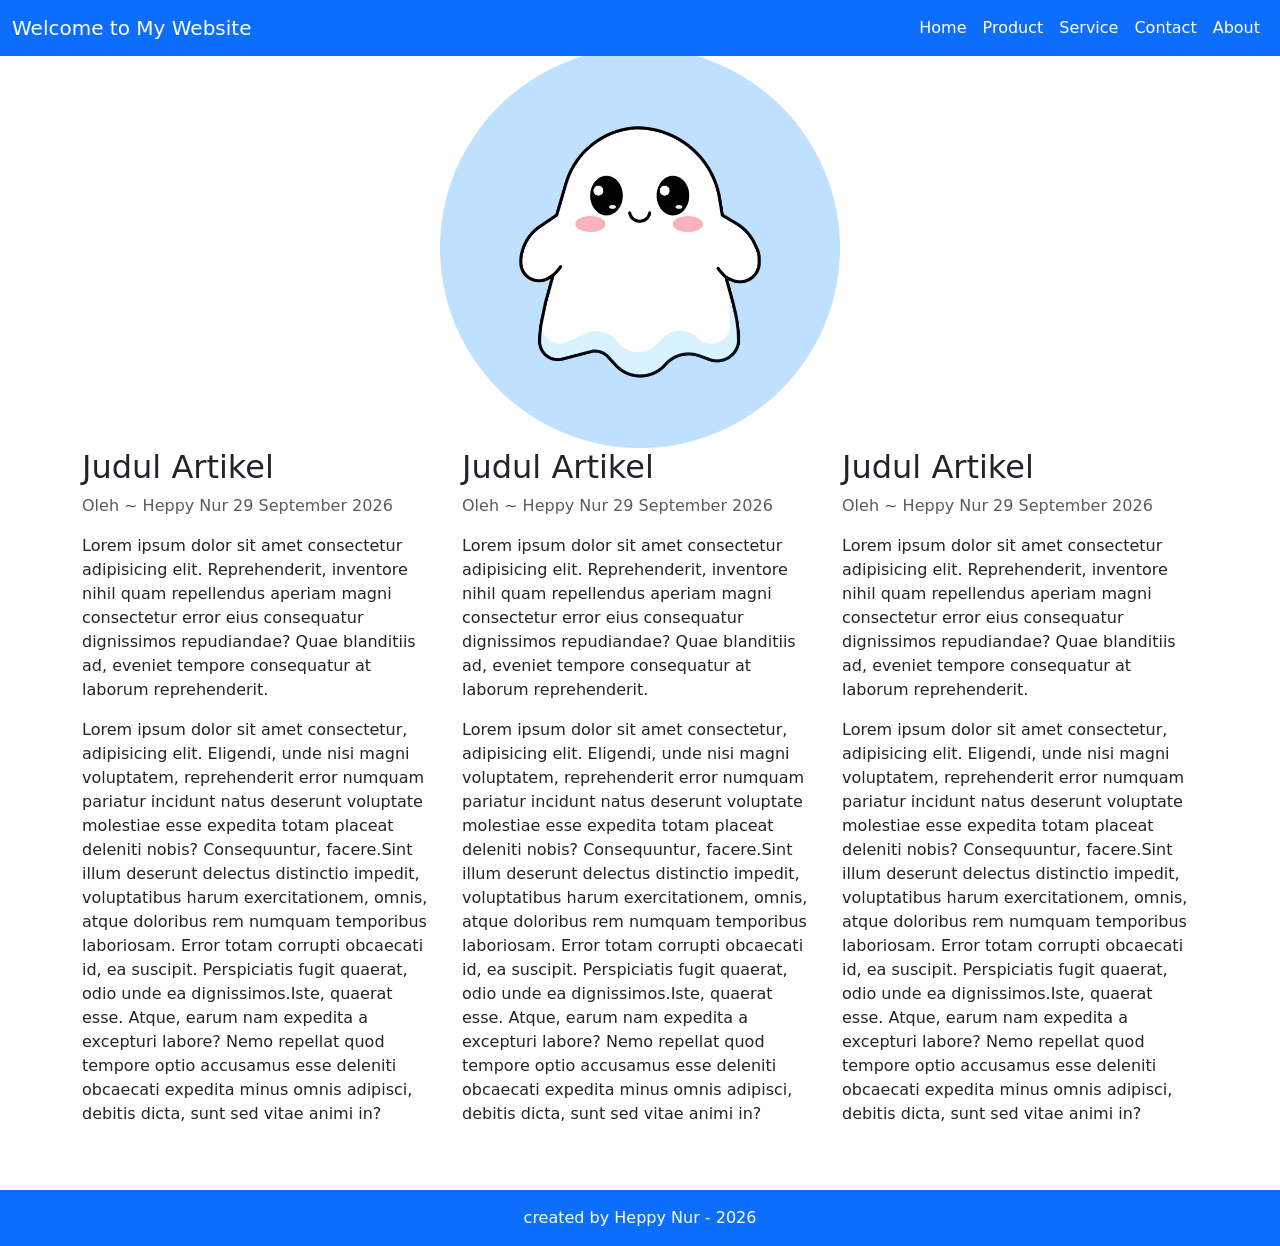
<file: web-bootsrap/index.html>
<!DOCTYPE html>
<html lang="en">
<head>
    <meta charset="UTF-8">
    <meta name="viewport" content="width=device-width, initial-scale=1.0">
    <title>Document</title>
    <!-- load css bootsrap -->
    <link href="https://cdn.jsdelivr.net/npm/bootstrap@5.3.8/dist/css/bootstrap.min.css" rel="stylesheet" integrity="sha384-sRIl4kxILFvY47J16cr9ZwB07vP4J8+LH7qKQnuqkuIAvNWLzeN8tE5YBujZqJLB" crossorigin="anonymous">
</head>
<body>
    <!-- menu navbar  --> 
    <!-- di warna ada danger, primary, warning, success -->
    <!-- fixed-top digunakan agar navbar tetap ditampilkan walaupun sudah discroll ke bawah -->
        <nav class="navbar navbar-expand-lg bg-primary navbar-dark fixed-top">
    <div class="container-fluid">
        <a class="navbar-brand" href="#">Welcome to My Website</a>
        <button class="navbar-toggler" type="button" data-bs-toggle="collapse" data-bs-target="#navbarNav" aria-controls="navbarNav" aria-expanded="false" aria-label="Toggle navigation">
        <span class="navbar-toggler-icon"></span>
        </button>
        <div class="collapse navbar-collapse" id="navbarNavAltMarkup">
            <div class="navbar-nav ms-auto"> <!-- ms-auto agar rata kanan -->
            <a class="nav-link active" aria-current="page" href="#">Home</a>
            <a class="nav-link active" href="#">Product</a>
            <a class="nav-link active" href="#">Service</a>
            <a class="nav-link active" href="#">Contact</a>
            <a class="nav-link active" href="#">About</a>
            </div>
        </div>
    </div>
    </nav>
    
    <!-- hero image atau banner -->
    <div class="container text-center mt-5">
        <img src="img/gambar imut.img" width="400px" height="400px" class="img-fluid rounded-circle" alt="imut">
    </div>

    <!-- untuk artikel -->
    <div class="container">
        <div class="row">
            <!-- kolom 1 -->
            <div class="col-md">
                <h2>Judul Artikel</h2>
                <p class="text-muted">Oleh ~ Heppy Nur 29 September 2026</p>
                <p>Lorem ipsum dolor sit amet consectetur adipisicing elit. Reprehenderit, inventore nihil quam repellendus aperiam magni consectetur error eius consequatur dignissimos repudiandae? Quae blanditiis ad, eveniet tempore consequatur at laborum reprehenderit.</p>
                <p><span>Lorem ipsum dolor sit amet consectetur, adipisicing elit. Eligendi, unde nisi magni voluptatem, reprehenderit error numquam pariatur incidunt natus deserunt voluptate molestiae esse expedita totam placeat deleniti nobis? Consequuntur, facere.</span><span>Sint illum deserunt delectus distinctio impedit, voluptatibus harum exercitationem, omnis, atque doloribus rem numquam temporibus laboriosam. Error totam corrupti obcaecati id, ea suscipit. Perspiciatis fugit quaerat, odio unde ea dignissimos.</span><span>Iste, quaerat esse. Atque, earum nam expedita a excepturi labore? Nemo repellat quod tempore optio accusamus esse deleniti obcaecati expedita minus omnis adipisci, debitis dicta, sunt sed vitae animi in?</span></p>
            </div>
            <!-- kolom 2 -->
             <div class="col-md">
                <h2>Judul Artikel</h2>
                <p class="text-muted">Oleh ~ Heppy Nur 29 September 2026</p>
                <p>Lorem ipsum dolor sit amet consectetur adipisicing elit. Reprehenderit, inventore nihil quam repellendus aperiam magni consectetur error eius consequatur dignissimos repudiandae? Quae blanditiis ad, eveniet tempore consequatur at laborum reprehenderit.</p>
                <p><span>Lorem ipsum dolor sit amet consectetur, adipisicing elit. Eligendi, unde nisi magni voluptatem, reprehenderit error numquam pariatur incidunt natus deserunt voluptate molestiae esse expedita totam placeat deleniti nobis? Consequuntur, facere.</span><span>Sint illum deserunt delectus distinctio impedit, voluptatibus harum exercitationem, omnis, atque doloribus rem numquam temporibus laboriosam. Error totam corrupti obcaecati id, ea suscipit. Perspiciatis fugit quaerat, odio unde ea dignissimos.</span><span>Iste, quaerat esse. Atque, earum nam expedita a excepturi labore? Nemo repellat quod tempore optio accusamus esse deleniti obcaecati expedita minus omnis adipisci, debitis dicta, sunt sed vitae animi in?</span></p>
            </div>
            <!-- kolom 3 -->
             <div class="col-md">
                <h2>Judul Artikel</h2>
                <p class="text-muted">Oleh ~ Heppy Nur 29 September 2026</p>
                <p>Lorem ipsum dolor sit amet consectetur adipisicing elit. Reprehenderit, inventore nihil quam repellendus aperiam magni consectetur error eius consequatur dignissimos repudiandae? Quae blanditiis ad, eveniet tempore consequatur at laborum reprehenderit.</p>
                <p><span>Lorem ipsum dolor sit amet consectetur, adipisicing elit. Eligendi, unde nisi magni voluptatem, reprehenderit error numquam pariatur incidunt natus deserunt voluptate molestiae esse expedita totam placeat deleniti nobis? Consequuntur, facere.</span><span>Sint illum deserunt delectus distinctio impedit, voluptatibus harum exercitationem, omnis, atque doloribus rem numquam temporibus laboriosam. Error totam corrupti obcaecati id, ea suscipit. Perspiciatis fugit quaerat, odio unde ea dignissimos.</span><span>Iste, quaerat esse. Atque, earum nam expedita a excepturi labore? Nemo repellat quod tempore optio accusamus esse deleniti obcaecati expedita minus omnis adipisci, debitis dicta, sunt sed vitae animi in?</span></p>
            </div>
        </div>
    </div>

    <!-- untuk footer  -->
    <footer class="bg-primary text-white text-center py-3 mt-5">
        created by Heppy Nur - 2026
    </footer>

    <!-- javascript js bootstrap  -->
    <script src="https://cdn.jsdelivr.net/npm/bootstrap@5.3.8/dist/js/bootstrap.bundle.min.js" integrity="sha384-FKyoEForCGlyvwx9Hj09JcYn3nv7wiPVlz7YYwJrWVcXK/BmnVDxM+D2scQbITxI" crossorigin="anonymous"></script>
</body>
</html>
</file>
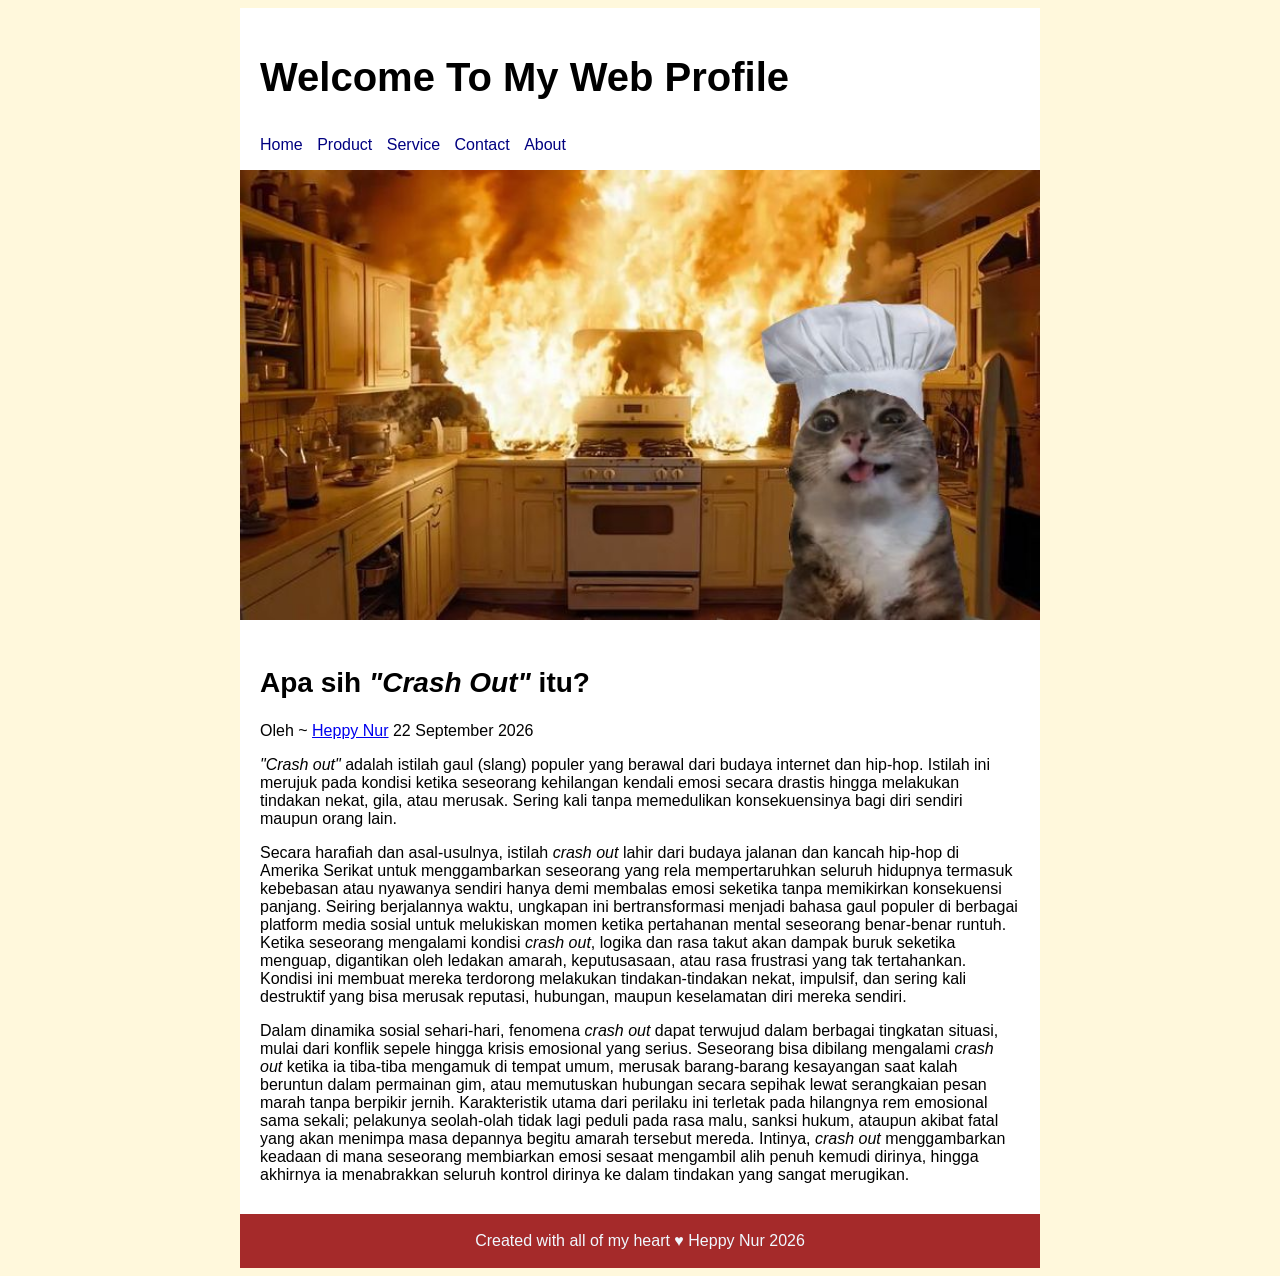
<file: web-css/index.html>
<!DOCTYPE html>
<html lang="en">
<head>
    <meta charset="UTF-8">
    <meta name="viewport" content="width=device-width, initial-scale=1.0">
    <title>Web Profile</title>
    <!-- link style css berada di eksternal -->
    <link rel="stylesheet" href="css/style.css">
</head>
<body>
    <!-- membuat container -->
     <div class="container">
        <!-- ini membuat header -->
        <div class="header">
            <h1 class="judul">Welcome To My Web Profile</h1>
            <!-- membuat menu navigasi atas -->
             <ul class="nav">
                <li><a href="#">Home</a></li>
                <li><a href="#">Product</a></li>
                <li><a href="#">Service</a></li>
                <li><a href="#">Contact</a></li>
                <li><a href="#">About</a></li>
             </ul>
        </div>

        <!-- membuat banner -->
    <div class="banner"></div>
    <img src="img/gambar kucing koki.jpg" class="banner">

    <!-- membuat isi -->
     <div class="isi">
        <h2>Apa sih <i>"Crash Out"</i> itu?</h2>
        <p class="peulis">Oleh ~ <a href="#">Heppy Nur</a> 22 September 2026 </p>

        <p> <i>"Crash out"</i> adalah istilah gaul (slang) populer yang berawal dari budaya internet dan hip-hop. Istilah ini merujuk pada kondisi ketika seseorang kehilangan kendali emosi secara drastis hingga melakukan tindakan nekat, gila, atau merusak. Sering kali tanpa memedulikan konsekuensinya bagi diri sendiri maupun orang lain.</p>

        <p>Secara harafiah dan asal-usulnya, istilah <i>crash out</i> lahir dari budaya jalanan dan kancah hip-hop di Amerika Serikat untuk menggambarkan seseorang yang rela mempertaruhkan seluruh hidupnya termasuk kebebasan atau nyawanya sendiri hanya demi membalas emosi seketika tanpa memikirkan konsekuensi panjang. Seiring berjalannya waktu, ungkapan ini bertransformasi menjadi bahasa gaul populer di berbagai platform media sosial untuk melukiskan momen ketika pertahanan mental seseorang benar-benar runtuh. Ketika seseorang mengalami kondisi <i>crash out</i>, logika dan rasa takut akan dampak buruk seketika menguap, digantikan oleh ledakan amarah, keputusasaan, atau rasa frustrasi yang tak tertahankan. Kondisi ini membuat mereka terdorong melakukan tindakan-tindakan nekat, impulsif, dan sering kali destruktif yang bisa merusak reputasi, hubungan, maupun keselamatan diri mereka sendiri.</p>

        <p>Dalam dinamika sosial sehari-hari, fenomena <i>crash out</i> dapat terwujud dalam berbagai tingkatan situasi, mulai dari konflik sepele hingga krisis emosional yang serius. Seseorang bisa dibilang mengalami <i>crash out</i> ketika ia tiba-tiba mengamuk di tempat umum, merusak barang-barang kesayangan saat kalah beruntun dalam permainan gim, atau memutuskan hubungan secara sepihak lewat serangkaian pesan marah tanpa berpikir jernih. Karakteristik utama dari perilaku ini terletak pada hilangnya rem emosional sama sekali; pelakunya seolah-olah tidak lagi peduli pada rasa malu, sanksi hukum, ataupun akibat fatal yang akan menimpa masa depannya begitu amarah tersebut mereda. Intinya, <i>crash out </i>menggambarkan keadaan di mana seseorang membiarkan emosi sesaat mengambil alih penuh kemudi dirinya, hingga akhirnya ia menabrakkan seluruh kontrol dirinya ke dalam tindakan yang sangat merugikan.</p>

     </div>

      <!-- untuk footer  -->
     <div class="footer">
        <p class="copyright">Created with all of my heart &hearts; Heppy Nur 2026</p>
     </div>

     </div>


    
</body>
</html>
</file>
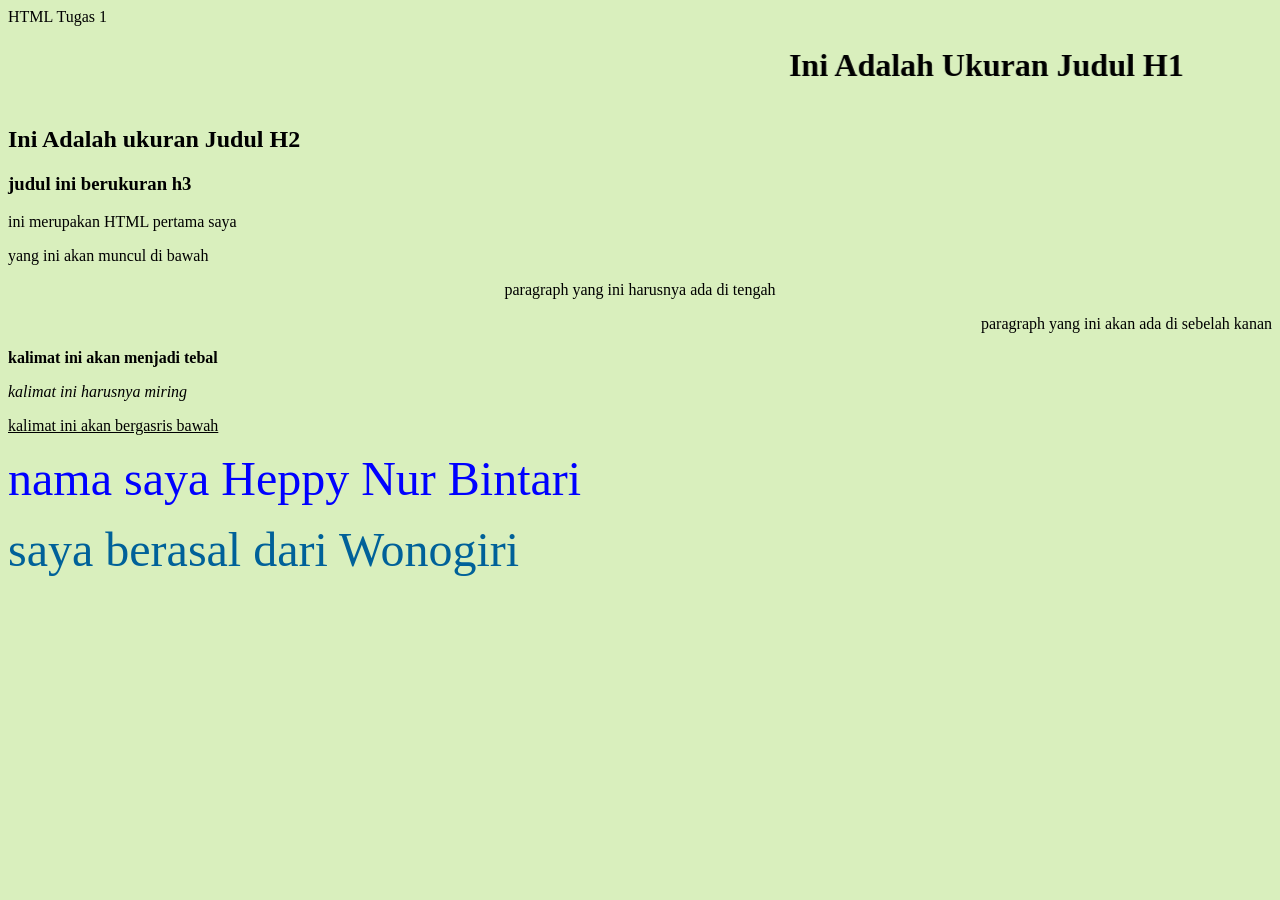
<file: Tugas 1/tugas1.html>
<html>
    <head>
        <tittle> HTML Tugas 1</tittle>
    </head>

    <body bgcolor="#D9EFBD">

        <marquee behavior="alternate" direction="">
            <h1>Ini Adalah Ukuran Judul H1</h1>
        </marquee>
        
        <h2>Ini Adalah ukuran Judul H2</h2>
        <h3>judul ini berukuran h3</h3>

        <p>ini merupakan HTML pertama saya </p>
        <p> yang ini akan muncul di bawah</p>
        <p align="center">paragraph yang ini harusnya ada di tengah</p>
        <p align="right">paragraph yang ini akan ada di sebelah kanan</p>
        <p> <b>kalimat ini akan menjadi tebal</b></p>
        <p><i>kalimat ini harusnya miring</i></p>
        <p><u>kalimat ini akan bergasris bawah</u></p>

        <p>
            <font size="22" color=" blue">nama saya Heppy Nur Bintari</font>
        </p>

        <p>
            <font size="23" color="#006199"> saya berasal dari Wonogiri</font>
        </p>
    </body>

</html>
</file>
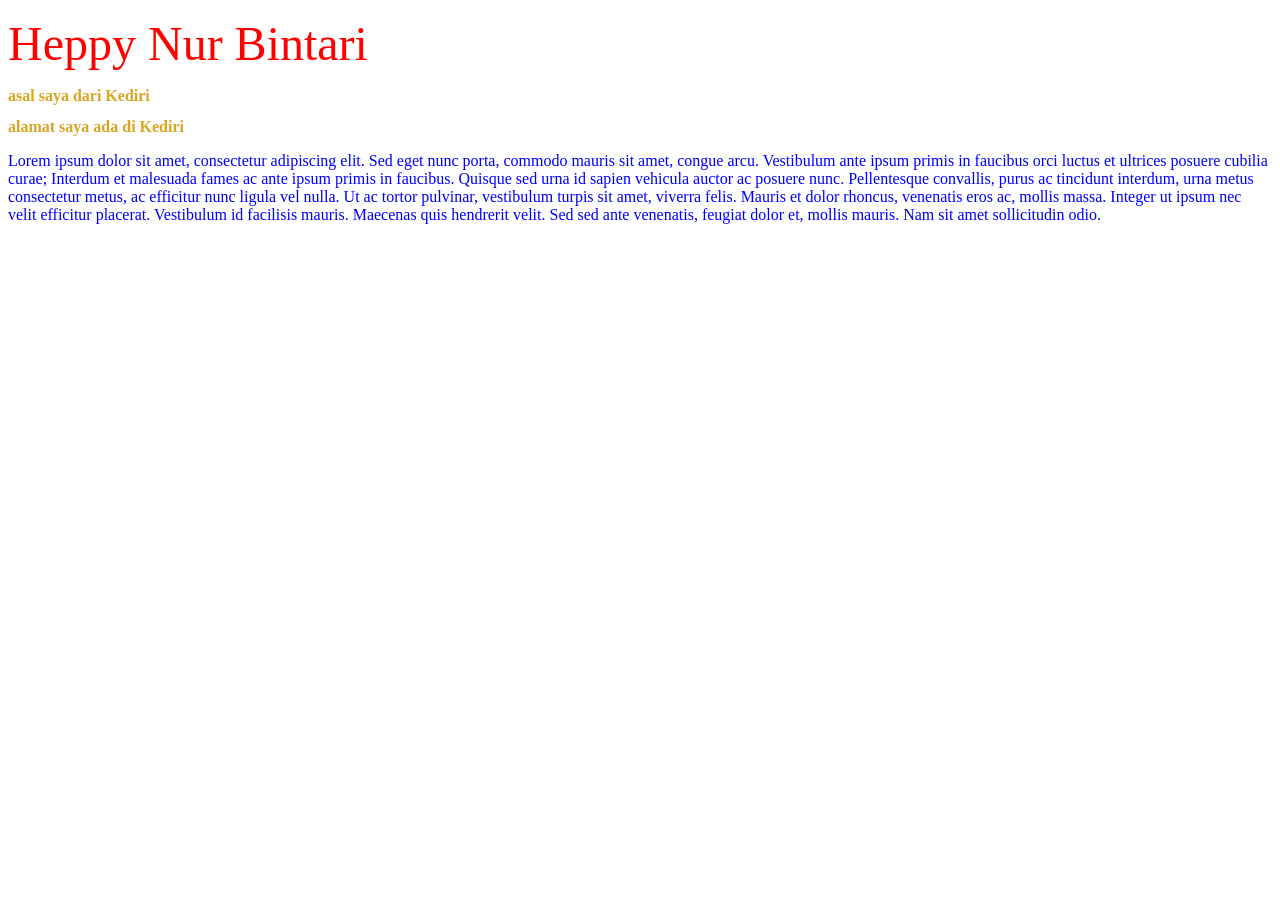
<file: Tugas 3/tugas-css1.html>
<!DOCTYPE html>
<html lang="en">
<head>
    <meta charset="UTF-8">
    <meta name="viewport" content="width=device-width, initial-scale=1.0">
    <title>Document</title>
    <style type="text/css">
        p{
            color: blue;
            font-size: 15;
        }

        h2{
            color: goldenrod;
            font-size: 16px;
        }

        

    </style>
</head>

<body>
    <p> <font size="20" color="red"> Heppy Nur Bintari </font></p>
    <h2> asal saya dari Kediri</h2>

    <h2> alamat saya ada di Kediri</h2>
    
    <p> Lorem ipsum dolor sit amet, consectetur adipiscing elit. Sed eget nunc porta, commodo mauris sit amet, congue arcu. Vestibulum ante ipsum primis in faucibus orci luctus et ultrices posuere cubilia curae; Interdum et malesuada fames ac ante ipsum primis in faucibus. Quisque sed urna id sapien vehicula auctor ac posuere nunc. Pellentesque convallis, purus ac tincidunt interdum, urna metus consectetur metus, ac efficitur nunc ligula vel nulla. Ut ac tortor pulvinar, vestibulum turpis sit amet, viverra felis. Mauris et dolor rhoncus, venenatis eros ac, mollis massa. Integer ut ipsum nec velit efficitur placerat. Vestibulum id facilisis mauris. Maecenas quis hendrerit velit. Sed sed ante venenatis, feugiat dolor et, mollis mauris. Nam sit amet sollicitudin odio. </p>
</body>
</html>
</file>
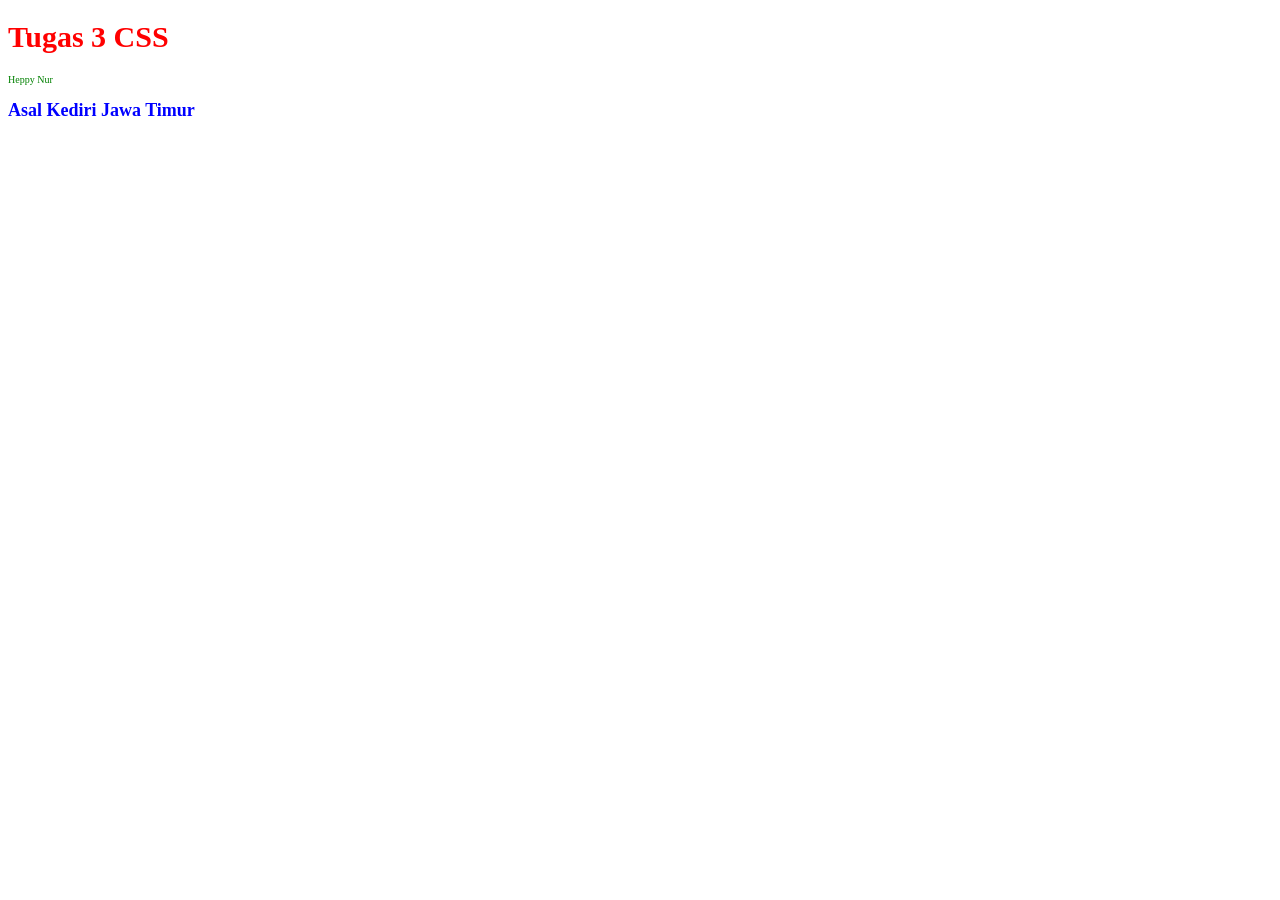
<file: Tugas 3/tugas-css2.html>
<!DOCTYPE html>
<html lang="en">
<head>
    <meta charset="UTF-8">
    <meta name="viewport" content="width=device-width, initial-scale=1.0">
    <title>Document</title>
    <link rel="stylesheet" href="style.css">
    <!-- memasukkan css eksternal dengan tag link
     tag harus dalam satu folder  -->

</head>
<body>
    <!-- berwarna biru dan berukuran 30
     cara memunculkan komen/comment adalah dengan menekan "CTRL + tanda garis miring (/)" -->
    <h1> Tugas 3 CSS </h1>
    <p> Heppy Nur </p>
    <!-- ukuran font 20 -->
    <h2> Asal Kediri Jawa Timur </h2>

</body>
</html>
</file>
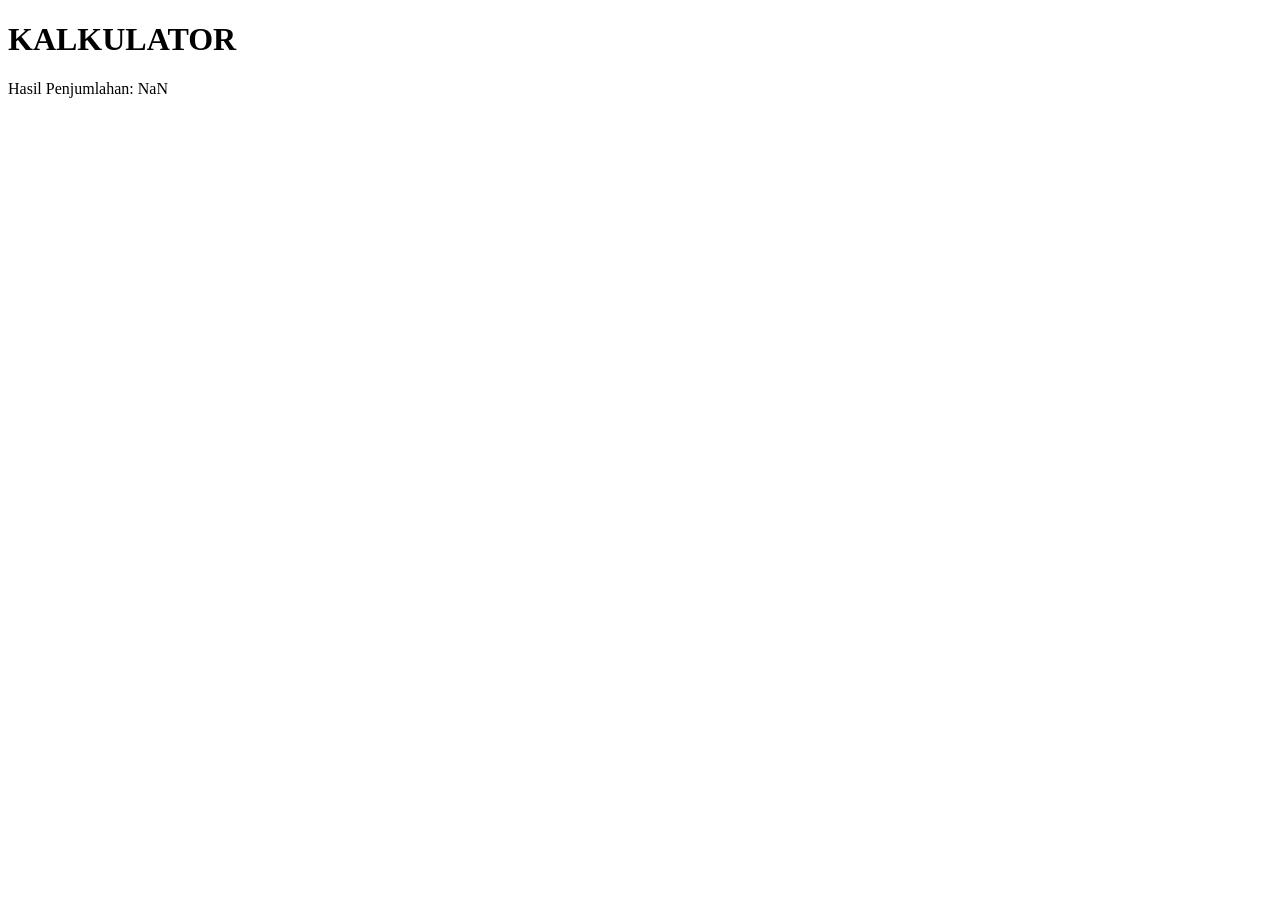
<file: web-javascript/kalkulator-js.html>
<!DOCTYPE html>
<html lang="en">
<head>
    <meta charset="UTF-8">
    <meta name="viewport" content="width=device-width, initial-scale=1.0">
    <title>KALKULATOR</title>
</head>
<body>
    <h1>KALKULATOR</h1>

    <script type="text/javascript">
        let angka1 = prompt("Masukkan Angka Pertama: ");
        let angka2 = prompt("Masukkan Angka Kedua: ");

        // menjumlahkan kedua angka 
        let penjumlahan = parseFloat(angka1) + parseFloat(angka2);

        // menmpilkan hasil penjumlahan 
        document.write("Hasil Penjumlahan: " + penjumlahan);
        
    </script>
</body>
</html>
</file>
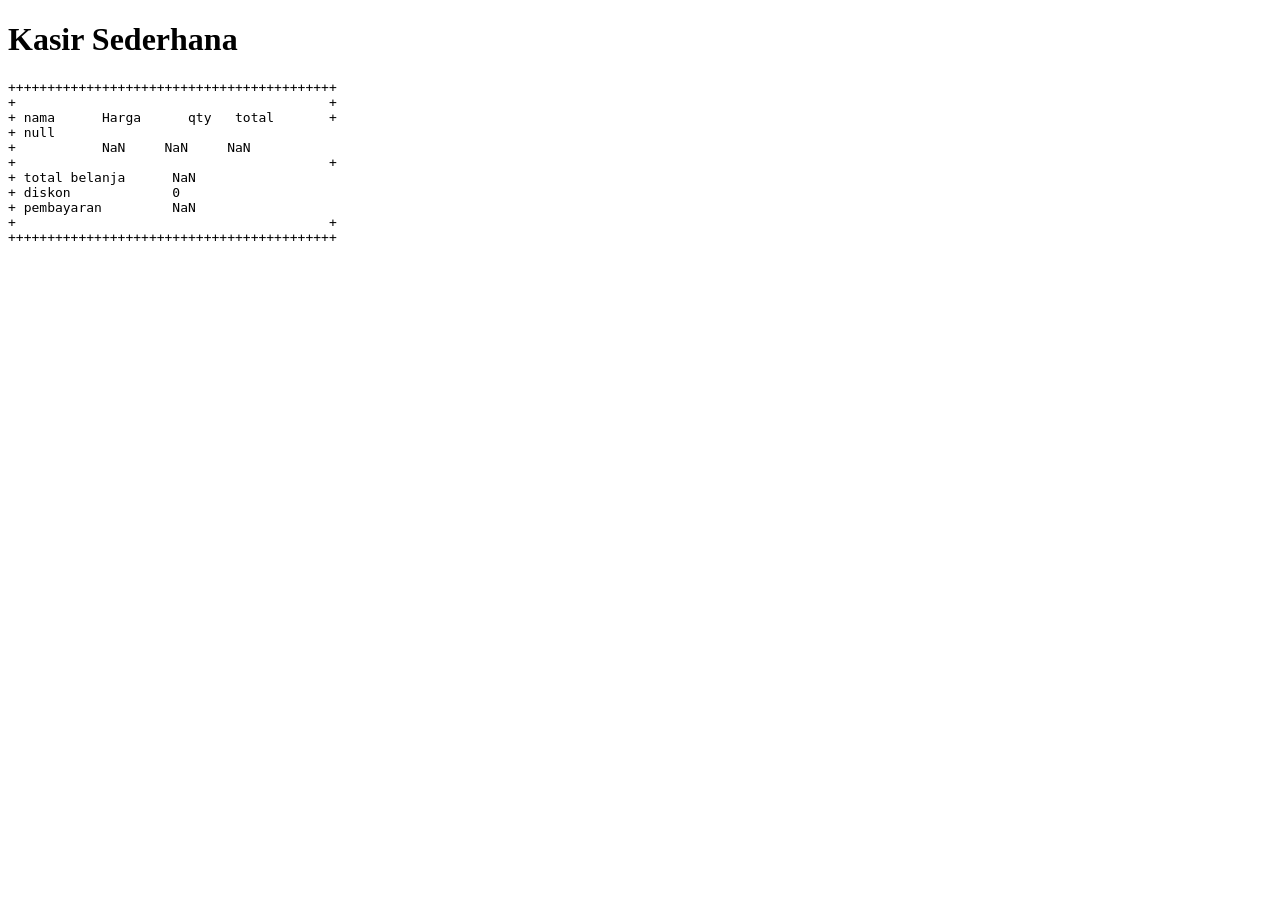
<file: web-javascript/kasirJS.html>
<!DOCTYPE html>
<html lang="en">
<head>
    <meta charset="UTF-8">
    <meta name="viewport" content="width=device-width, initial-scale=1.0">
    <title>Kasir Sederhana</title>
</head>
<body>
    <h1>Kasir Sederhana</h1>

    <script type="text/javascript">
        let nama_barang = prompt("Masukkan nama barang:");
        let harga = parseFloat(prompt("Masukkan harga barang:"));
        let jumlah = parseInt(prompt("Masukkan jumlah barang:"));

        // menghitung total belanja dan diskon 
        let total_belanja = harga * jumlah;
        let diskon = 0

        // untuk menghitung diskon 
          if (total_belanja > 50000) {
            diskon = total_belanja * 0.1;
        }

        // untuk menghitung pembayaran 
        let pembayaran = total_belanja - diskon;

        // untuk mengubah angka menjadi format ribuan 
             function formatAngka(angka) {
            return angka.toLocaleString('id-ID');
        }

        document.write("<pre>");
        document.write("++++++++++++++++++++++++++++++++++++++++++<br>");
        document.write("+                                        +<br>");
        document.write("+ nama      Harga      qty   total       +<br>");
        document.write("+ " + nama_barang + "<br>");
        document.write("+           " + formatAngka(harga) + "     " + jumlah + "     " + formatAngka(total_belanja) + "<br>");
        document.write("+                                        +<br>");
        document.write("+ total belanja      " + formatAngka(total_belanja) + "<br>");
        document.write("+ diskon             " + formatAngka(diskon) + "<br>");
        document.write("+ pembayaran         " + formatAngka(pembayaran) + "<br>");
        document.write("+                                        +<br>");
        document.write("++++++++++++++++++++++++++++++++++++++++++<br>");
        document.write("</pre>");

    </script>
    
</body>
</html>
</file>
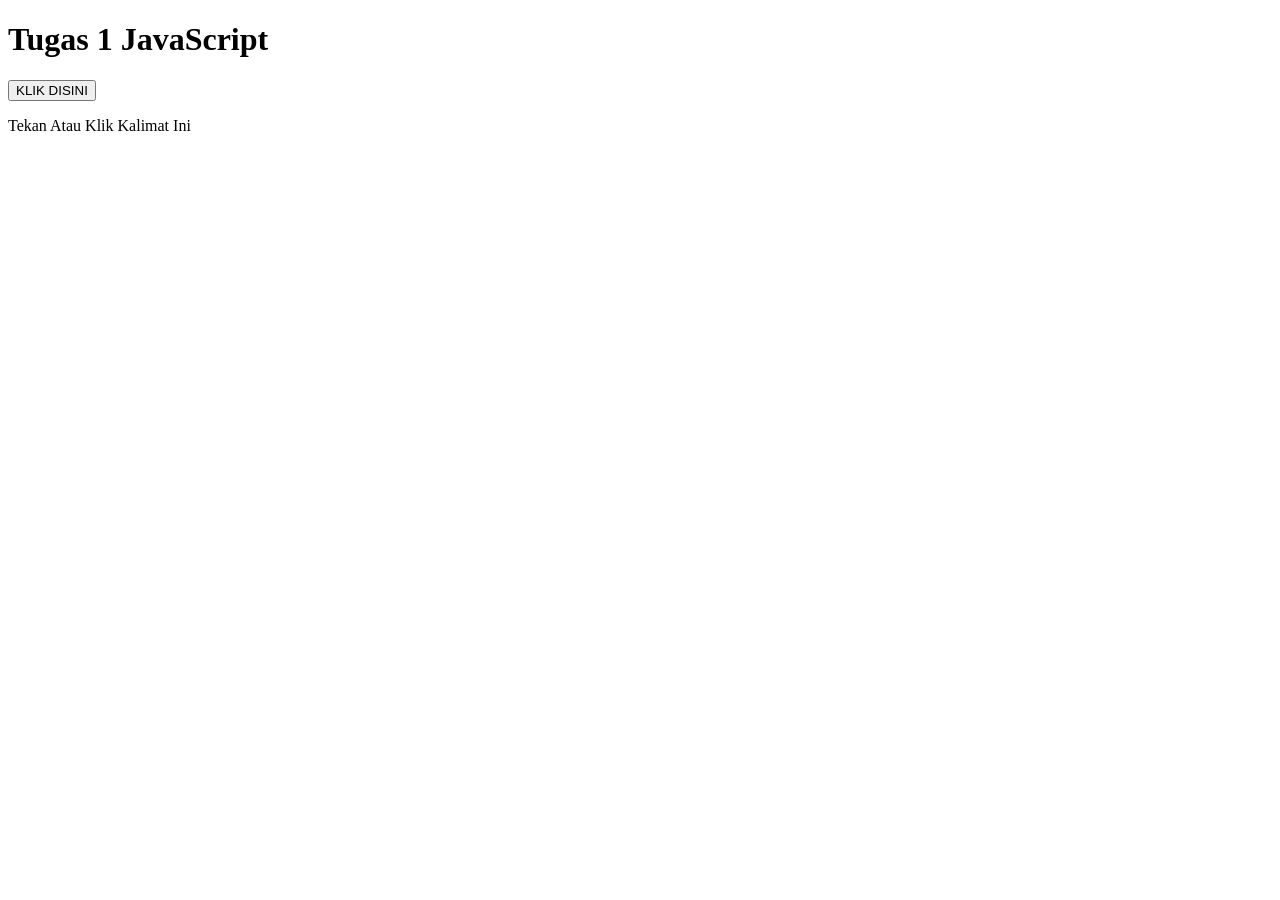
<file: web-javascript/tugas1-js.html>
<!DOCTYPE html>
<html lang="en">
<head>
    <meta charset="UTF-8">
    <meta name="viewport" content="width=device-width, initial-scale=1.0">
    <title>Tugas 1 JavaScript</title>
</head>
<body>
    <h1>Tugas 1 JavaScript</h1>

    <!-- untuk penulisan js dengan inline -->
     <button onclick="alert('Tombol ditekan')">KLIK DISINI</button>

     <p onclick="alert('Kalimat Ini di Klik')">Tekan Atau Klik Kalimat Ini</p>
   
     <!-- contoh penulisan javasript eksternal  -->
    <script type="text/javascript" src="my.js">
        </script>
</body>
</html>
</file>
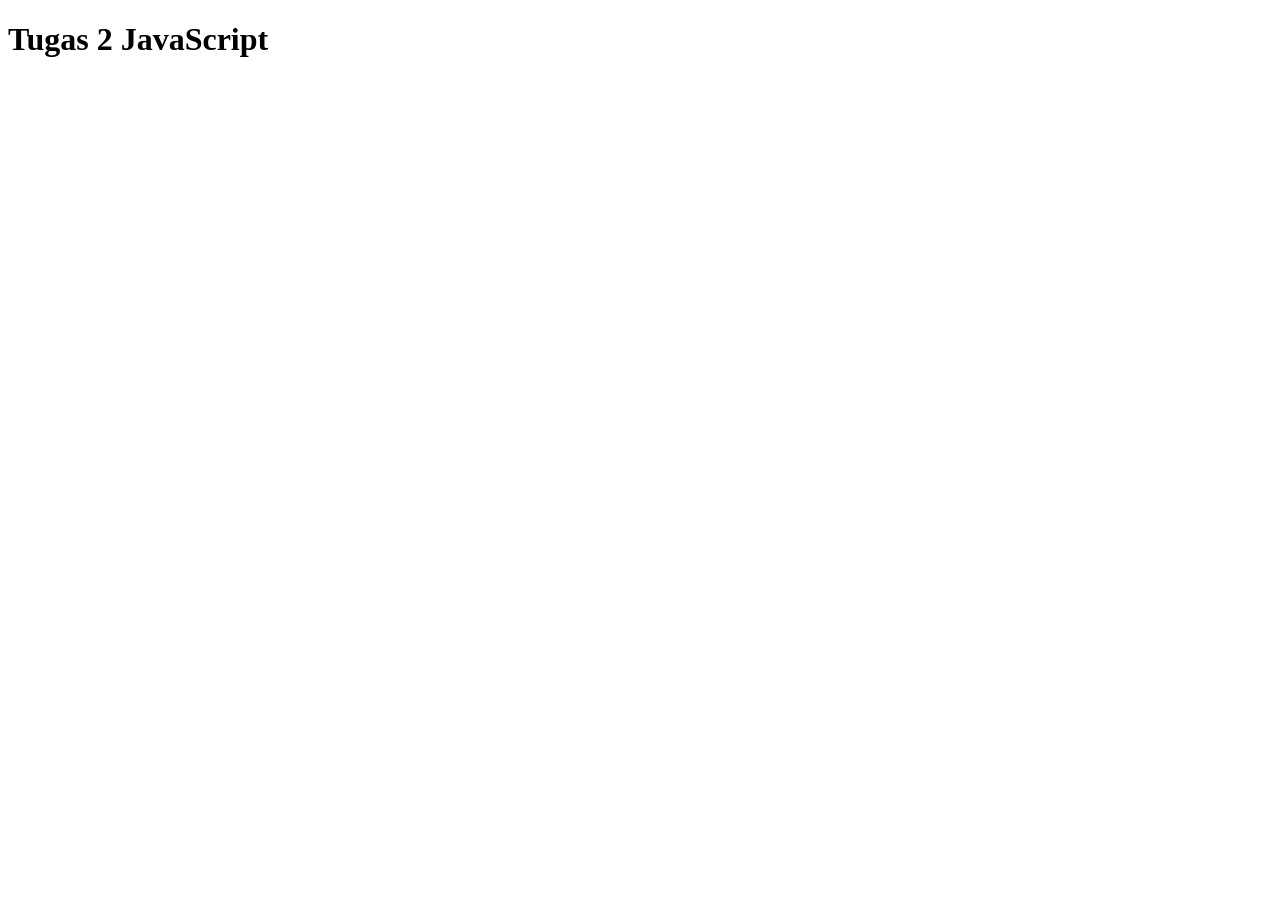
<file: web-javascript/tugas2-js.html>
<!DOCTYPE html>
<html lang="en">
<head>
    <meta charset="UTF-8">
    <meta name="viewport" content="width=device-width, initial-scale=1.0">
    <title>Tugas 2 JavaScript</title>
</head>
<body>
    <h1>Tugas 2 JavaScript</h1>

    <script type="text/javascript">
        // js bersifat dynamic typing (tanpa menyebutkan tipe data)
        var nama="Heppy";
        var umur ="16";
        let alamat ="Kediri";

        // unutk konstanta tidak bisa dirubah nilainya
        const PHI = 3.14;

        // menampilakan data ke console 
        
        console.log(nama);
        console.log(alamat);
        console.log(umur);

    </script>
</body>
</html>
</file>
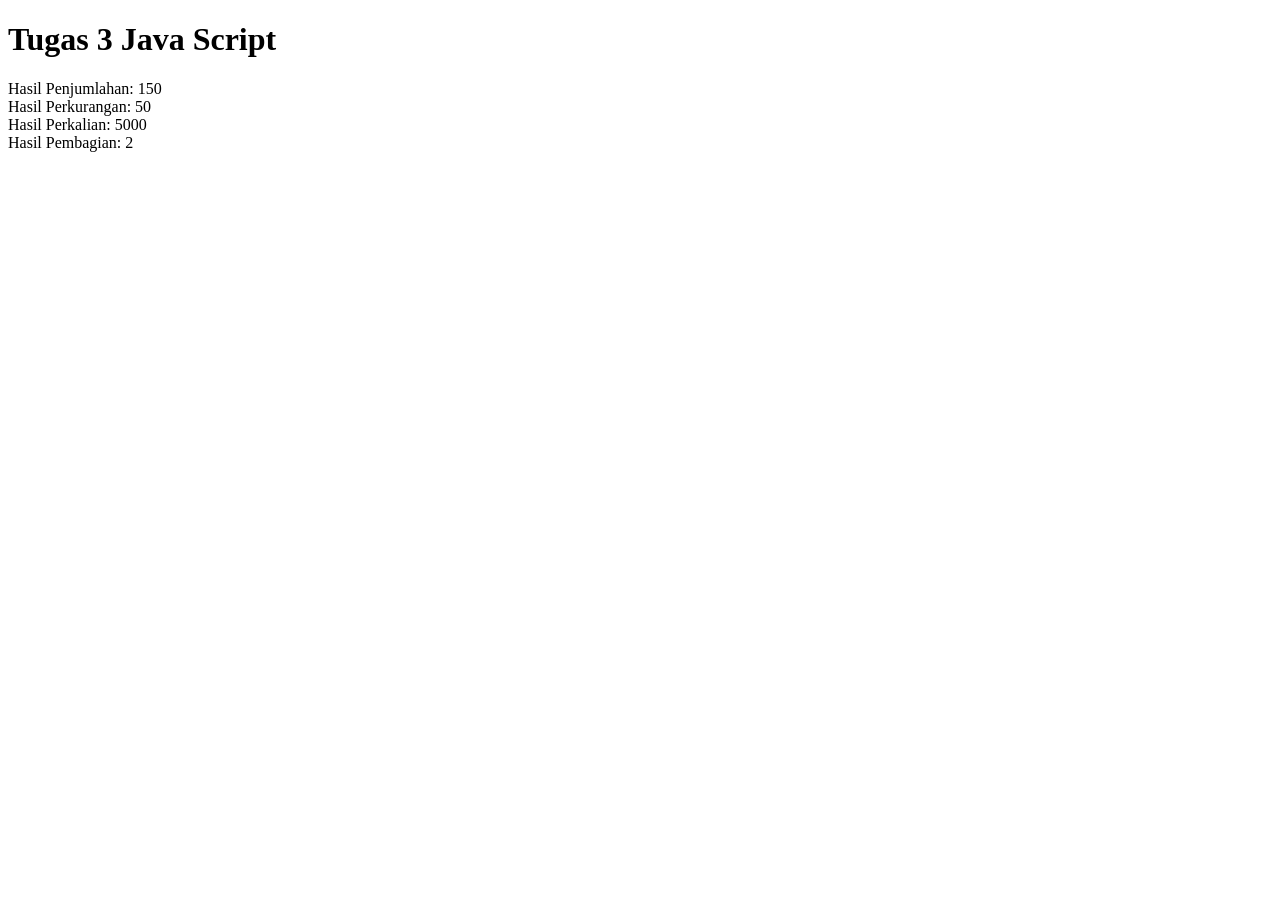
<file: web-javascript/tugas3-js.html>
<!DOCTYPE html>
<html lang="en">
<head>
    <meta charset="UTF-8">
    <meta name="viewport" content="width=device-width, initial-scale=1.0">
    <title>Tugas 3 JavaScript</title>
</head>
<body>
    <h1>Tugas 3 Java Script</h1>

    <script type="text/javascript">
        let angka1 = 100;
        let angka2 = 50;
        // perlu diingat, untuk penulisan variabel tidak boelh ada spasi 

        // penjumlahan
        let hasil1 = angka1 + angka2;
        document.write("Hasil Penjumlahan: " + hasil1 + "<br>");

         // perkurangan
        let hasil2 = angka1 - angka2;
        document.write("Hasil Perkurangan: " + hasil2 + "<br>");

         // perkalian
        let hasil3 = angka1 * angka2;
        document.write("Hasil Perkalian: " + hasil3 + "<br>");

         // pembagian
        let hasil4 = angka1 / angka2;
        document.write("Hasil Pembagian: " + hasil4 + "<br>");
    </script>
</body>
</html>
</file>
<file: web-css/css/style.css>
/* saya ingin membuat body berwarna abu-abu dan fontnya bertipe arial dan sans serif berukuran 16px */
body { 
    background-color: cornsilk;
    font-family: Arial, sans-serif;
    font-size: 16px;
}

/* membuat canvas putih di tengah */
.container {
    background-color: white;
    margin: auto;
    width: 800px;
}

/* mengatur jarak dalam header  */
.header {
    padding-top: 20px;
    padding-right: 20px;
    padding-left: 20px;
}

/* mengatur tulisan judul */
.header .judul {
    font-size: 40px;
    font-weight: bold;
    margin-bottom: 5px;
}

/* untuk navigasi yang diatas */
.nav {
    padding: 0px;
}

.nav li {
    display: inline-block;
    margin-right: 10px;
    margin-top: 20px;
}

.nav li a {
    /* unutk menghilangkann garis bawah pada link navigasi dan mengatur warna link navigasi */
    text-decoration: none;
    color: navy;
}

/* membuat animasi saat link disorot */
.nav li a:hover {
    background-color: yellow;
    color: black;
}

/* untuk banner atau gambar pada web  */
.banner {
    height: 100%;
    object-position: 0px;
    width: 800px;
    object-fit: cover;
} 

/* untuk isi atau tulisan di dalamnya */
.isi {
    padding: 20px;
}

.isi h2 {
    font-size: 28px;
    font-weight: bold;
}

.isi .penulis {
    font-size: 14px;
    margin-top: -10px;
}

.isi .penulis a {
    text-decoration: none;
    color: blue;
}

.isi p {
    font-size: 16px;
    margin-bottom: 10px;
}

/* unutk footer  */
.footer {
    background-color: brown;
    height: 50px;
    padding: 2px;
}

.footer .copyright{
    font-size: 16px;
    color: aliceblue;
    text-align: center;
}
</file>
<file: Tugas 3/style.css>
h1 {
    color: red;
    font-size: 30px;
}

p {
    color: green;
    font-size: 10px;
}

h2{
    color: blue;
    font-size: 18px;
}
/* untuk h2 ukuran font 20px */
 /* caranya membuat comment */
</file>
